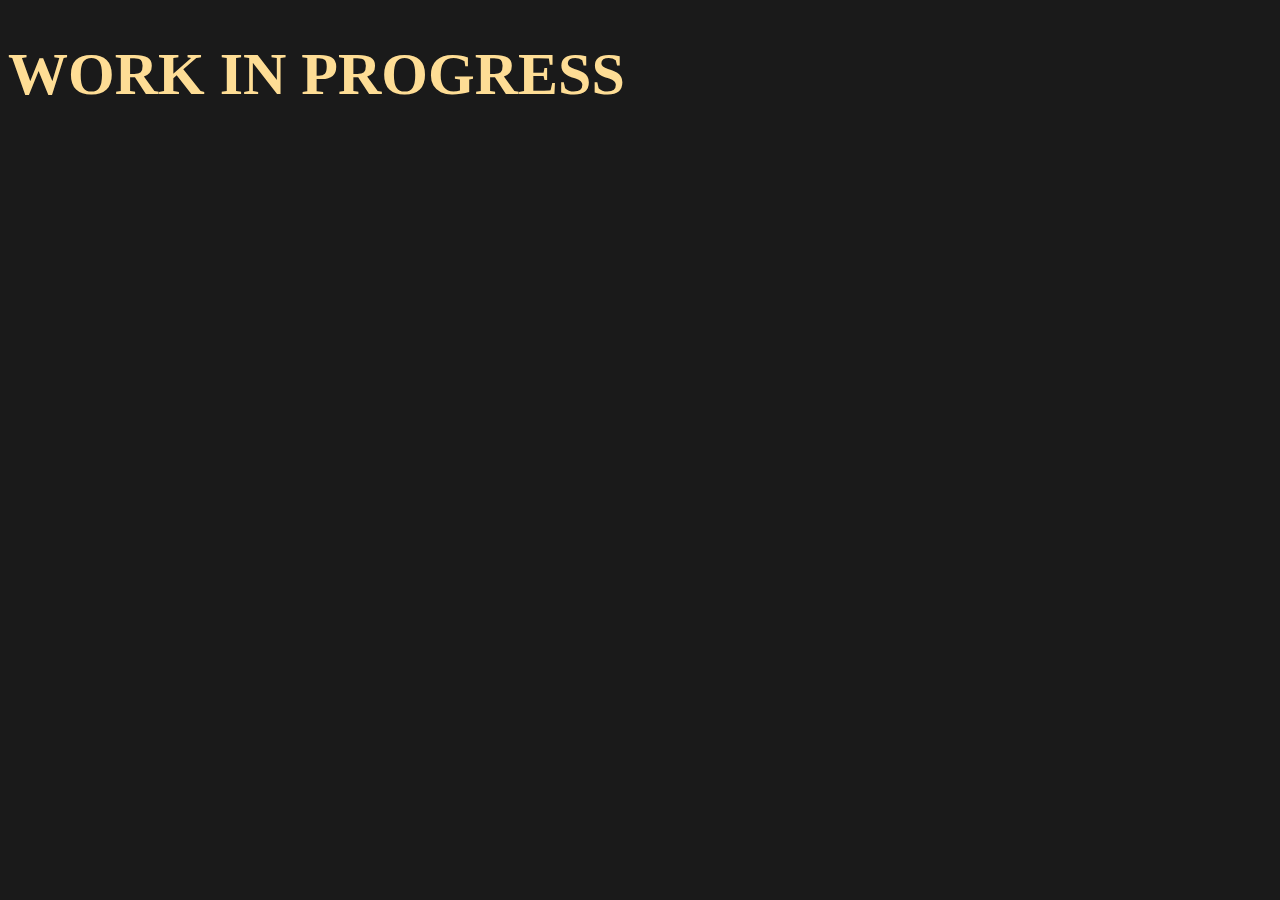
<file: kurva-nagy-szatyor/account.html>
<!DOCTYPE html>
<html lang="en">
    <head>
        <title></title>
        <meta charset="UTF-8">
        <meta name="viewport" content="width=device-width, initial-scale=1">
        <link href="css/style.css" rel="stylesheet">
    </head>
    <body>
    <h1>WORK IN PROGRESS</h1>
    </body>
</html>
</file>
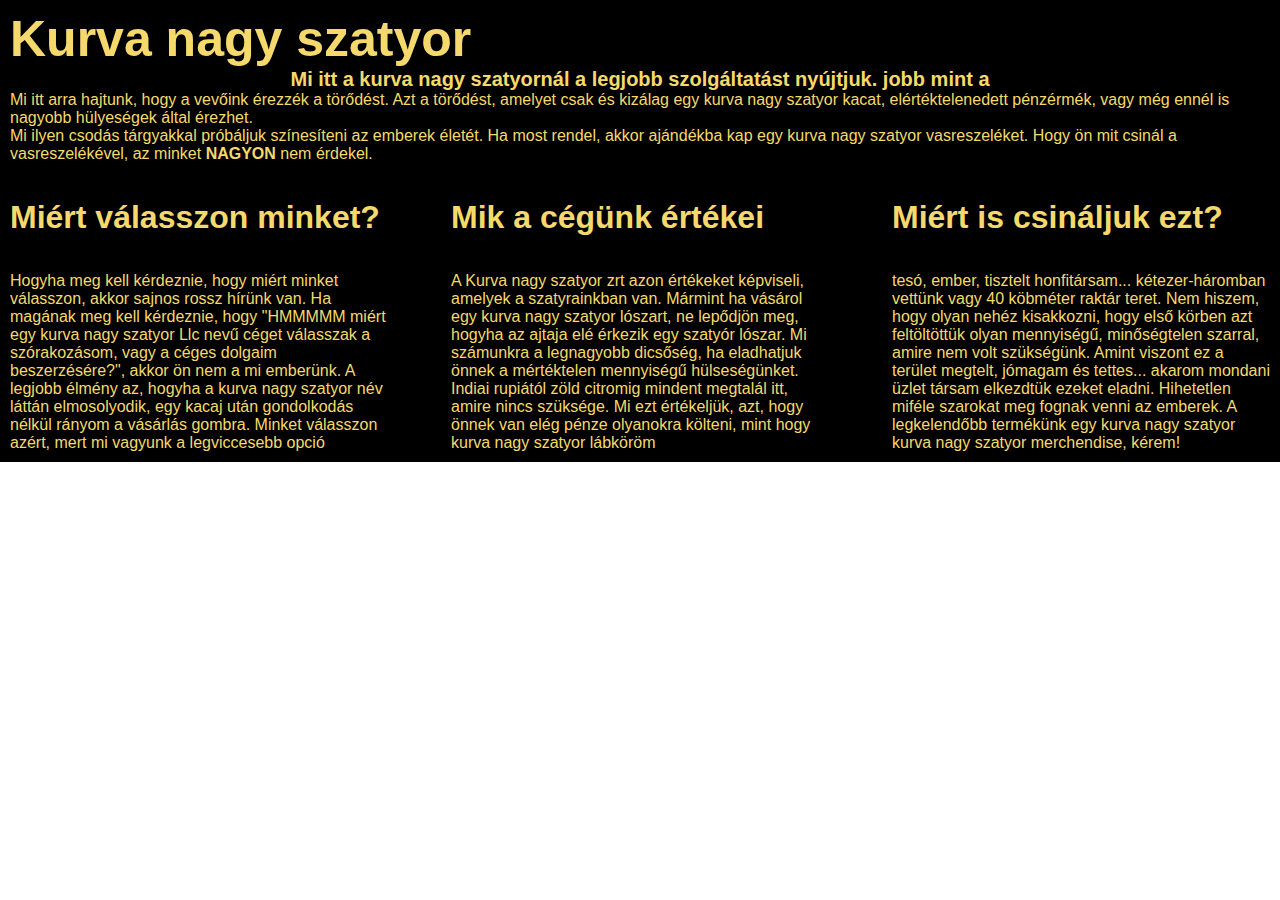
<file: kurva-nagy-szatyor/ref/kurva-nagy-szatyor.html>
<!DOCTYPE html>
<html>
<head>
	<meta charset="utf-8">
	<meta name="viewport" content="width=device-width, initial-scale=1">
	<link rel="stylesheet" type="text/css" href="kurva-nagy-szatyor.css">
	<title>Kurva nagy szatyor</title>
</head>
<body>
	<div id="megabox">
	<div class="doboz" id="nagydoboz">
		<h1 class="text" id="brandName">Kurva nagy szatyor</h1>
		<h4 class="text" id="speech">Mi itt a kurva nagy szatyornál a legjobb szolgáltatást nyújtjuk. jobb mint a </h4>
		<p class="text">Mi itt arra hajtunk, hogy a vevőink érezzék a törődést. Azt a törődést, amelyet csak és kizálag egy kurva nagy szatyor kacat, elértéktelenedett pénzérmék, vagy még ennél is nagyobb hülyeségek által érezhet.<b00r><br>Mi ilyen csodás tárgyakkal próbáljuk színesíteni az emberek életét. Ha most rendel, akkor ajándékba kap egy kurva nagy szatyor vasreszeléket. Hogy ön mit csinál a vasreszelékével, az minket <span id="bold">NAGYON</span> nem érdekel.</p>
		<br><br>


		<div class="rollup">

		<div class="rolled"><h1>Miért válasszon minket?</h1><br><br><p>Hogyha meg kell kérdeznie, hogy miért minket válasszon, akkor sajnos rossz hírünk van. Ha magának meg kell kérdeznie, hogy "HMMMMM miért egy kurva nagy szatyor Llc nevű céget válasszak a szórakozásom, vagy a céges dolgaim beszerzésére?", akkor ön nem a mi emberünk. A legjobb élmény az, hogyha a kurva nagy szatyor név láttán elmosolyodik, egy kacaj után gondolkodás nélkül rányom a vásárlás gombra. Minket válasszon azért, mert mi vagyunk a legviccesebb opció</p>
				</div>

		<div class="rolled"><h1>Mik a cégünk értékei</h1><br><br><p>A Kurva nagy szatyor zrt azon értékeket képviseli, amelyek a szatyrainkban van. Mármint ha vásárol egy kurva nagy szatyor lószart, ne lepődjön meg, hogyha az ajtaja elé érkezik egy szatyór lószar. Mi számunkra a legnagyobb dicsőség, ha eladhatjuk önnek a mértéktelen mennyiségű hülseségünket. Indiai rupiától zöld citromig mindent megtalál itt, amire nincs szüksége. Mi ezt értékeljük, azt, hogy önnek van elég pénze olyanokra költeni, mint hogy kurva nagy szatyor lábköröm </p>
				</div>

		<div class="rolled"><h1>Miért is csináljuk ezt?</h1><br><br><p>tesó, ember, tisztelt honfitársam... kétezer-háromban vettünk vagy 40 köbméter raktár teret. Nem hiszem, hogy olyan nehéz kisakkozni, hogy első körben azt feltöltöttük olyan mennyiségű, minőségtelen szarral, amire nem volt szükségünk. Amint viszont ez a terület megtelt, jómagam és tettes... akarom mondani üzlet társam elkezdtük ezeket eladni. Hihetetlen miféle szarokat meg fognak venni az emberek. A legkelendőbb termékünk egy kurva nagy szatyor kurva nagy szatyor merchendise, kérem!</p>
				</div>

				</div>
			</div>
		</div>
	</div>
</body>
</html>
</file>
<file: kurva-nagy-szatyor/css/style.css>
:root{
    --text:#fedd95;
    --btnbg:#ffc853;
    --bg:#1a1a1a;
    --reelbg: #414141;
}

*{
    background-color: var(--bg);
    color: var(--text);
}
#logo{
    height: 50px;
    width: 50px;
    padding-top: 10px;
    float: left;
}
#acc{
    height: 50px;
    /*right: 0;*/
    float: right;
    padding-top: 10px;
}
#name{
    font-size: 30px;
    display: inline-block;
    margin-right: 500px;
}
#menu{
    
    list-style-type: none;
    display: flex;
    flex-direction: row;
    justify-content:space-evenly;
}
#menu a{
    padding: 10px 20px;
    border-radius: 50px;
    width:100%;
    text-decoration: none;
}
#menu a:hover{
    color:var(--bg);
    background: var(--text);
}
h1{
font-size: 60px;

}
.reel{
    line-height: 1.4;
    width: 100%;
}
.reel p{
    background-color: var(--reelbg); 
    font-size: 20px;
    width: 100%;
    margin-bottom: -0.1%;
    text-align: justify;
    

}
.sep{

    margin-bottom: -100px;
    width: 100%;
}
.prod{
    margin: -5px;
    border-right: 5px  var(--reelbg) solid;
    border-left: 5px  var(--reelbg) solid;
    width: 300px;
    height:300px
}
.p-btn{
    background-color: var(--reelbg);
    padding: 10px 20px;
    font-size: large;
    font-weight: bold;
    border-radius: 50px;
}
.p-btn:hover{
    background-color: var(--text);
    color: var(--reelbg);
}
.FlexContainer {
    display: flex;
    flex-wrap: nowrap;
    justify-content: flex-start;
    align-items: flex-start;
    align-content: flex-start;
    width: 100%;
    text-align: left;
    background-color: var(--reelbg);
    height: 80vh;
    /*overflow: auto;*/
    flex-direction: row;
}
.productline{
    display: flex;
    flex-direction: row;
}
</file>
<file: kurva-nagy-szatyor/ref/kurva-nagy-szatyor.css>
*{
	color: rgb(245, 217, 108);
	font-family: sans-serif;
	margin: 0;
	padding: 0px;
	box-sizing: border-box;
}

.text{
}

.doboz{
	background: black;
}
#nagydoboz{
	padding: 10px;
}

#speech{
	text-align: center;
	font-size: 20px;
}
#brandName{
	font-size: 50px;
}
span#bold{
	font-weight: bold;
}
.rollup{
	display: flex;
	flex-direction: row;
	justify-content: space-between;
	justify-items: space-between;
}
.rolled{
	width: 30%;
}
#megabox{
	width: 100%;
	height: 100%;
}
</file>
